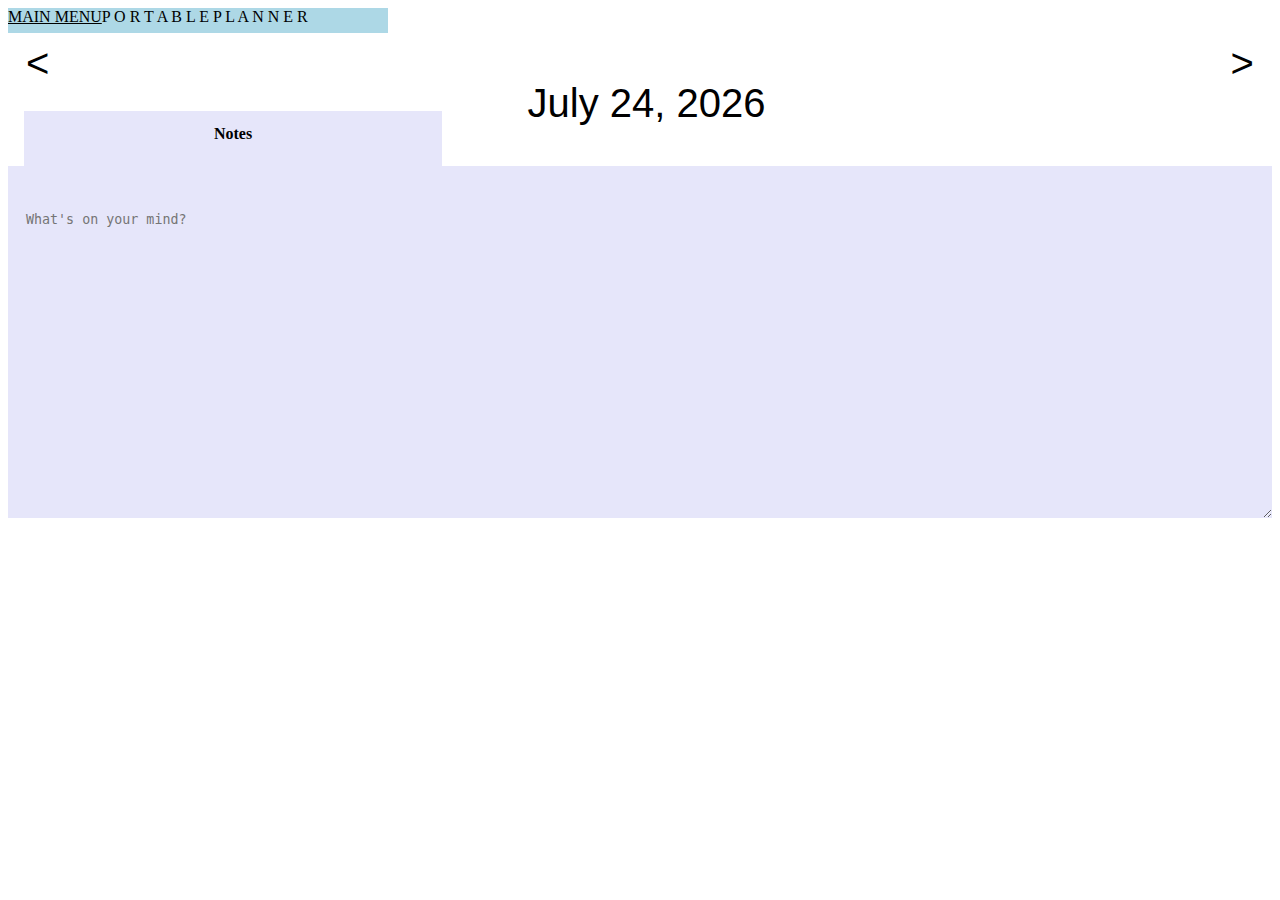
<file: notes.html>
<!DOCTYPE html>
<html lang="en">
<head>
    <meta charset="UTF-8">
    <meta http-equiv="X-UA-Compatible" content="IE=edge">
    <meta name="viewport" content="width=device-width, initial-scale=1.0">
    <link href="https://cdn.jsdelivr.net/npm/bootstrap@5.0.2/dist/css/bootstrap.min.css" rel="stylesheet" integrity="sha384-EVSTQN3/azprG1Anm3QDgpJLIm9Nao0Yz1ztcQTwFspd3yD65VohhpuuCOmLASjC" crossorigin="anonymous">
    <link href="style.css" rel="stylesheet">
    <script src="script.js"></script>
    <script src="confetti.js"></script>
    <!-- <script src="calendar.js"></script> -->
    <title>Portable Planner</title>
</head>
<body>
  <div class="container-lg" id="title">
    <a id="main-menu" href="welcome.html">MAIN MENU</a>
        P O R T A B L E P L A N N E R
      </div>
      <div class="calendar">
        <div class="flex-container">
                <span onclick="previous()" class="arrow" id="prevDate"> < </span>
                <p class="none" id="date"></p>
                <span onclick="next()" class="arrow" id="nextDate"> > </span>
        </div>
      </div>

      <div class="col" id="n">
        <div class="sec-title">
            <b>Notes</b>
          </div>
        <br>
        <textarea id="freeform" name="freeform" rows="20" cols="175" placeholder="What's on your mind?"></textarea>
        <br>
      </div>
    </div>
  </div>
</body>
<script src="calendar.js"></script>
<!-- <script src="notification.js"></script> -->
</html>
</file>
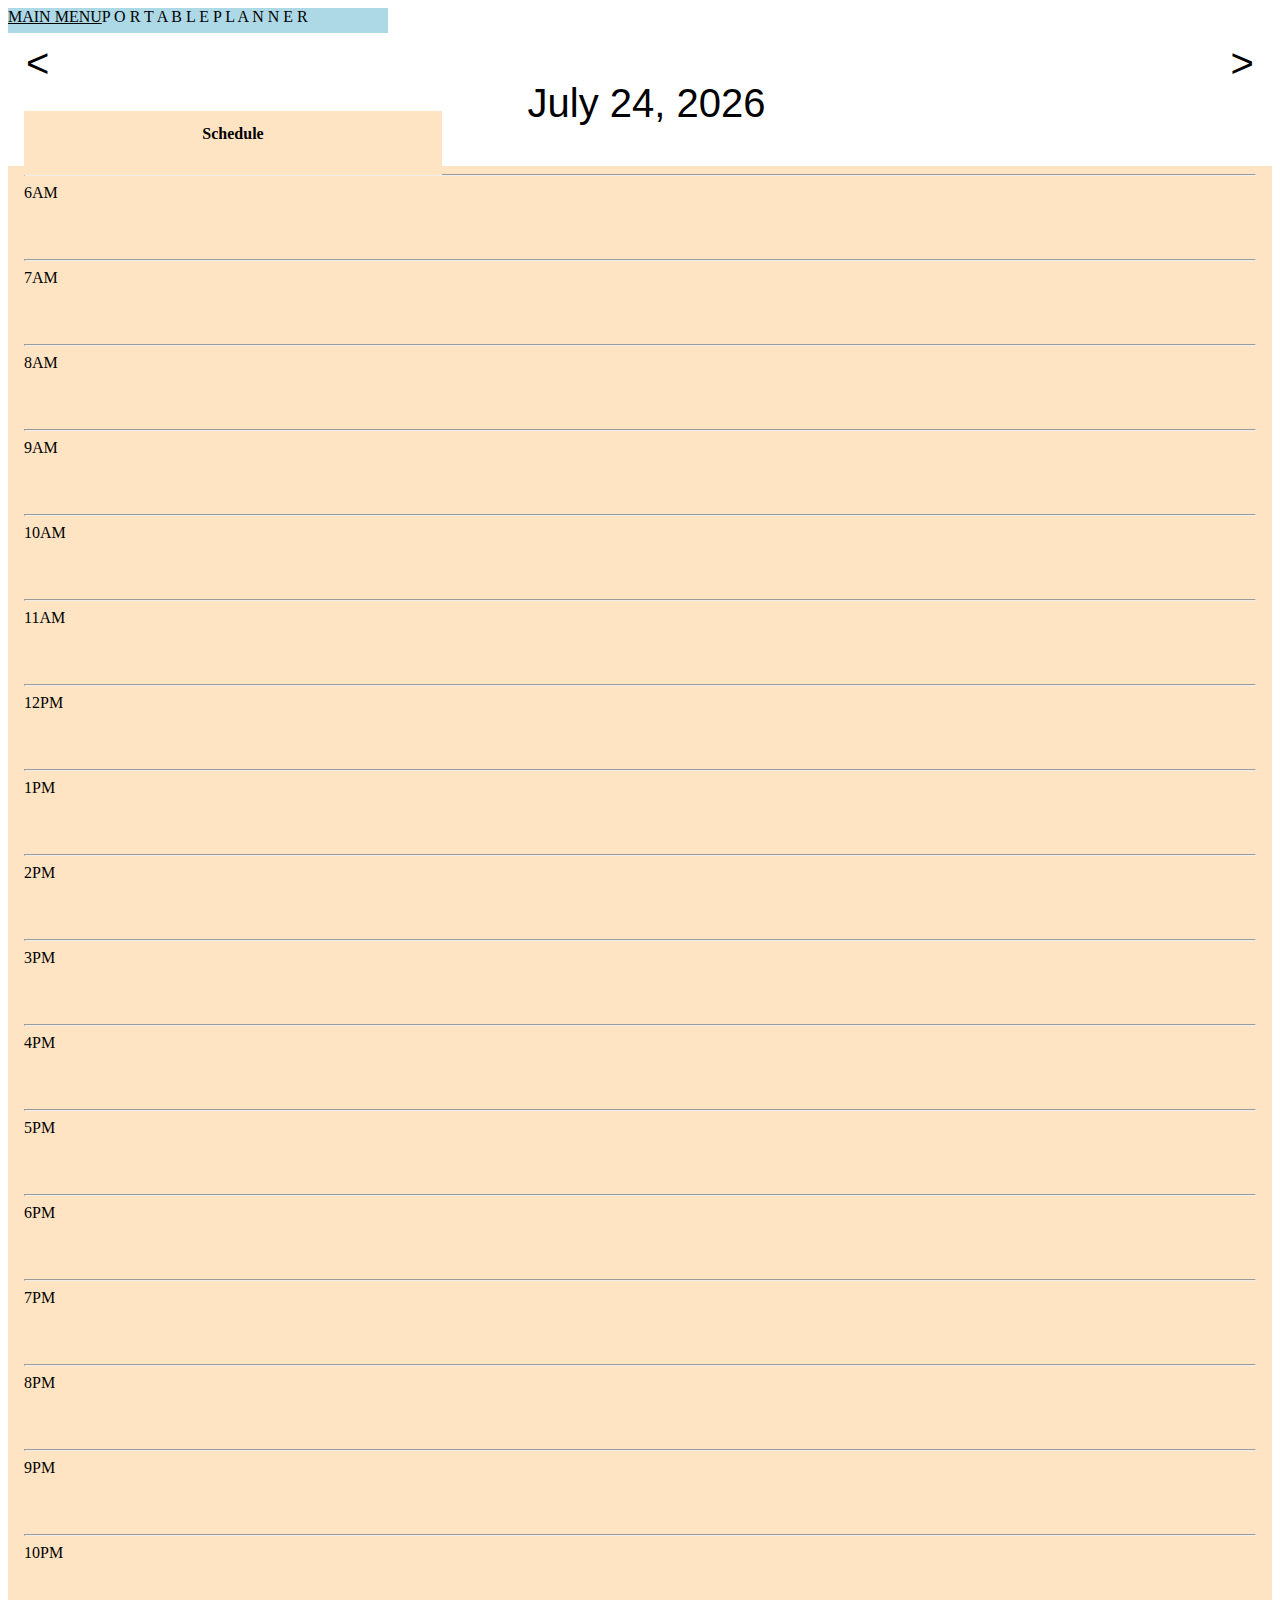
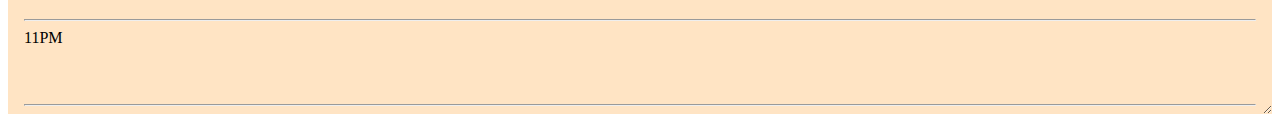
<file: schedule.html>
<!DOCTYPE html>
<html lang="en">
<head>
    <meta charset="UTF-8">
    <meta http-equiv="X-UA-Compatible" content="IE=edge">
    <meta name="viewport" content="width=device-width, initial-scale=1.0">
    <link href="https://cdn.jsdelivr.net/npm/bootstrap@5.0.2/dist/css/bootstrap.min.css" rel="stylesheet" integrity="sha384-EVSTQN3/azprG1Anm3QDgpJLIm9Nao0Yz1ztcQTwFspd3yD65VohhpuuCOmLASjC" crossorigin="anonymous">
    <link href="style.css" rel="stylesheet">
    <script src="script.js"></script>
    <script src="confetti.js"></script>
    <!-- <script src="calendar.js"></script> -->
    <title>Portable Planner</title>
</head>
<body>
    <div class="container-lg" id="title">
        <a id="main-menu" href="welcome.html">MAIN MENU</a>
        P O R T A B L E P L A N N E R
      </div>
      <div class="calendar">
        <div class="flex-container">
                <span onclick="previous()" class="arrow" id="prevDate"> < </span>
                <p class="none" id="date"></p>
                <span onclick="next()" class="arrow" id="nextDate"> > </span>
        </div>
      </div>
      <div class="container">
        <div class="row">
          <div class="col" id="s">
            <div class="sec-title">
                <b>Schedule</b>
            </div>
            <hr>
            <div class="time" id="six.a">
                6AM
                <textarea class="scheduling" id="freeform" name="freeform" rows="1" cols="165" ></textarea>
            </div>
            <hr>
            <div class="time" id="seven.a">
                7AM
                <textarea class="scheduling" id="freeform" name="freeform" rows="1" cols="165" ></textarea>
            </div>
            <hr>
            <div class="time" id="eight.a">
                8AM
                <textarea class="scheduling" id="freeform" name="freeform" rows="1" cols="165" ></textarea>
            </div>
            <hr>
            <div class="time" id="nine.a">
                9AM
                <textarea class="scheduling" id="freeform" name="freeform" rows="1" cols="165" ></textarea>
            </div>
            <hr>
            <div class="time" id="ten.a">
                10AM
                <textarea class="scheduling" id="freeform" name="freeform" rows="1" cols="164" ></textarea>
            </div>
            <hr>
            <div class="time" id="eleven.a">
                11AM
                <textarea class="scheduling" id="freeform" name="freeform" rows="1" cols="164" ></textarea>
            </div>
            <hr>
            <div class="time" id="twelve.p">
                12PM
                <textarea class="scheduling" id="freeform" name="freeform" rows="1" cols="164" ></textarea>
            </div>
            <hr>
            <div class="time" id="one.p">
                1PM
                <textarea class="scheduling" id="freeform" name="freeform" rows="1" cols="165" ></textarea>
            </div>
            <hr>
            <div class="time" id="two.p">
                2PM
                <textarea class="scheduling" id="freeform" name="freeform" rows="1" cols="165" ></textarea>
            </div>
            <hr>
            <div class="time" id="three.p">
                3PM
                <textarea class="scheduling" id="freeform" name="freeform" rows="1" cols="165" ></textarea>
            </div>
            <hr>
            <div class="time" id="four.p">
                4PM
                <textarea class="scheduling" id="freeform" name="freeform" rows="1" cols="165" ></textarea>
            </div>
            <hr>
            <div class="time" id="five.p">
                5PM
                <textarea class="scheduling" id="freeform" name="freeform" rows="1" cols="165" ></textarea>
            </div>
            <hr>
            <div class="time" id="six.p">
                6PM
                <textarea class="scheduling" id="freeform" name="freeform" rows="1" cols="165" ></textarea>
            </div>
            <hr>
            <div class="time" id="seven.p">
                7PM
                <textarea class="scheduling" id="freeform" name="freeform" rows="1" cols="165" ></textarea>
            </div>
            <hr>
            <div class="time" id="eight.p">
                8PM
                <textarea class="scheduling" id="freeform" name="freeform" rows="1" cols="165" ></textarea>
            </div>
            <hr>
            <div class="time" id="nine.p">
                9PM
                <textarea class="scheduling" id="freeform" name="freeform" rows="1" cols="165" ></textarea>
            </div>
            <hr>
            <div class="time" id="ten.p">
                10PM
                <textarea class="scheduling" id="freeform" name="freeform" rows="1" cols="164" ></textarea>
            </div>
            <hr>
            <div class="time" id="eleven.p">
                11PM
                <textarea class="scheduling" id="freeform" name="freeform" rows="1" cols="164" ></textarea>
            </div>
            <hr>
          </div>
        </body>
        <script src="calendar.js"></script>
        <!-- <script src="notification.js"></script> -->
        </html>
</file>
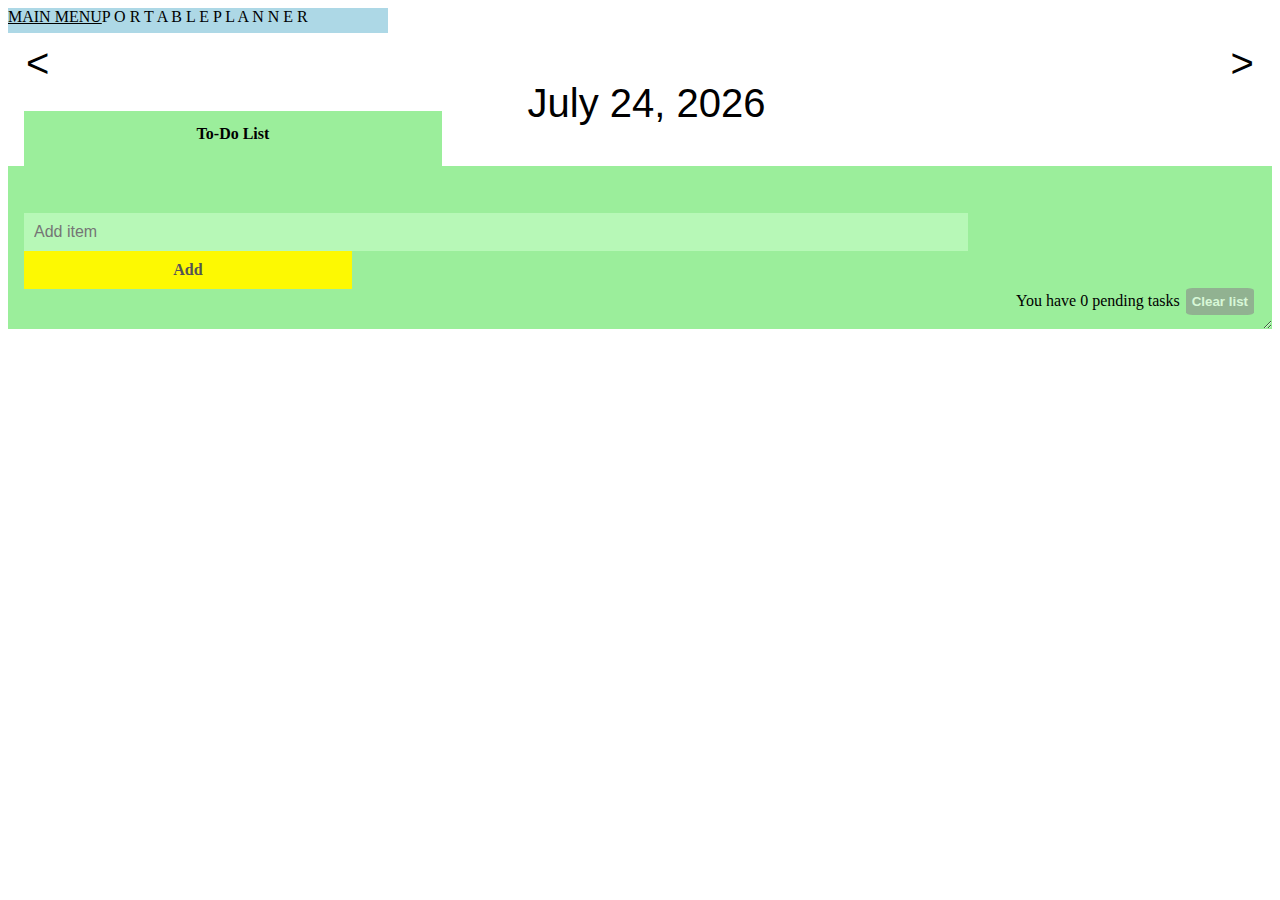
<file: todo.html>
<!DOCTYPE html>
<html lang="en">

<head>
    <meta charset="UTF-8">
    <meta http-equiv="X-UA-Compatible" content="IE=edge">
    <meta name="viewport" content="width=device-width, initial-scale=1.0">
    <link href="https://cdn.jsdelivr.net/npm/bootstrap@5.0.2/dist/css/bootstrap.min.css" rel="stylesheet"
        integrity="sha384-EVSTQN3/azprG1Anm3QDgpJLIm9Nao0Yz1ztcQTwFspd3yD65VohhpuuCOmLASjC" crossorigin="anonymous">
    <link href="style.css" rel="stylesheet">
    <script src="confetti.js"></script>
    <!-- <script src="calendar.js"></script> -->
    <title>Portable Planner</title>
</head>

<body>
    <div class="container-lg" id="title">
        <a id="main-menu" href="welcome.html">MAIN MENU</a>
        P O R T A B L E P L A N N E R
    </div>
    <div class="calendar">
        <div class="flex-container">
            <span onclick="previous()" class="arrow" id="prevDate">
                < </span>
                    <p class="none" id="date"></p>
                    <span onclick="next()" class="arrow" id="nextDate"> > </span>
        </div>
    </div>

    <div class="col" id="t">
        <div class="sec-title">
          <b>To-Do List</b>
        </div>
      <br>
      <div class="additem">
          <input type="text" id="todo" placeholder="Add item" onkeypress="pressEnt(event)">
          <span onclick="newElement()" class="addBtn">Add</span>
      </div>
      <div class="itemlist">
          <ul class="task-box" id="list">
          </ul>
          <div class="clear-items">
              <span class="pendingText">You have <span class="pendingNum"></span> pending tasks</span>
              <button class="clearBtn">Clear list</button>
          </div>
      </div>
    </div>
</body>
<script src="script.js"></script>
<script src="calendar.js"></script>
</html>
</file>
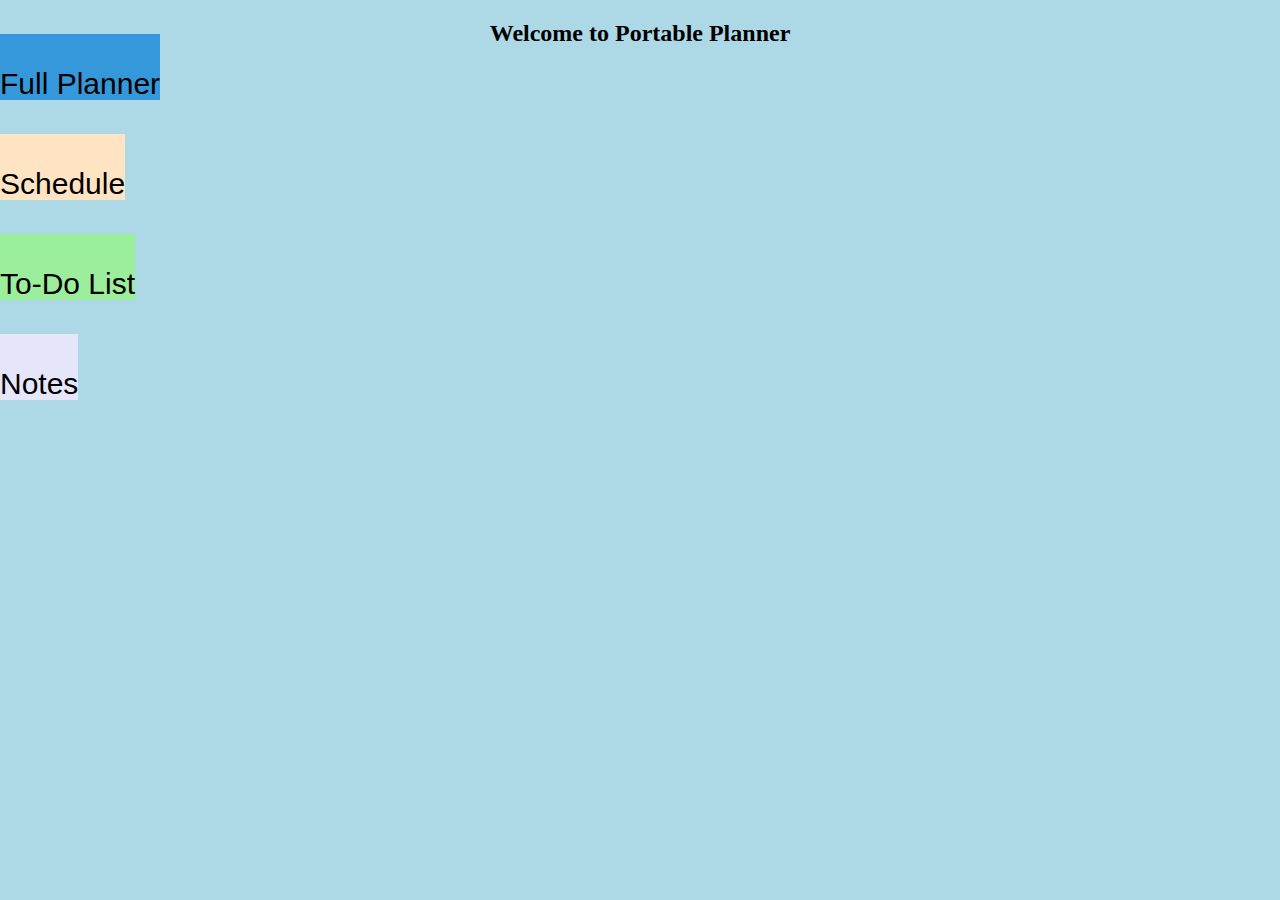
<file: welcome.html>
<!-- <!DOCTYPE html>
<html lang="en">
<head>
    <meta charset="UTF-8">
    <meta http-equiv="X-UA-Compatible" content="IE=edge">
    <meta name="viewport" content="width=device-width, initial-scale=1.0">
    <link href="style.css" rel="stylesheet">
    <script src="script.js"></script>
    <title>Portable Planner</title>
</head>
<body>
    <h1>Welcome to</h1>
</body>
</html> -->

<!DOCTYPE html>
<html>
<head>
<meta name="viewport" content="width=device-width, initial-scale=1">
<link href="https://cdn.jsdelivr.net/npm/bootstrap@5.0.2/dist/css/bootstrap.min.css" rel="stylesheet" integrity="sha384-EVSTQN3/azprG1Anm3QDgpJLIm9Nao0Yz1ztcQTwFspd3yD65VohhpuuCOmLASjC" crossorigin="anonymous">
<style>
body {
  background: lightblue;
}
.container {
  max-width: 1350px;
}

.row {
    height:100px;
    text-align:left;
}

a {
    padding-top: 33px;
    text-decoration: none;
    color: black;
    font-size: 30px;
    font-family: 'Franklin Gothic Medium', 'Arial Narrow', Arial, sans-serif;
}

.row #fullp {
    background-color: #3498db;
}

.row #sched {
    background-color: bisque;
}

.row #todo {
    background-color:  rgb(155, 238, 155);
}

#img {
  display: inline;
}

.row #note {
    background: lavender;
}
/* Center the loader */
#loader {
  position: absolute;
  left: 50%;
  top: 50%;
  z-index: 1;
  width: 120px;
  height: 120px;
  margin: -76px 0 0 -76px;
  border: 16px solid #f3f3f3;
  border-radius: 50%;
  border-top: 16px solid #3498db;
  -webkit-animation: spin 2s linear infinite;
  animation: spin 2s linear infinite;
}

@-webkit-keyframes spin {
  0% { -webkit-transform: rotate(0deg); }
  100% { -webkit-transform: rotate(360deg); }
}

@keyframes spin {
  0% { transform: rotate(0deg); }
  100% { transform: rotate(360deg); }
}

/* Add animation to "page content" */
.animate-bottom {
  position: relative;
  -webkit-animation-name: animatebottom;
  -webkit-animation-duration: 0.5s;
  animation-name: animatebottom;
  animation-duration: 0.5s
}

@-webkit-keyframes animatebottom {
  from { bottom:-100px; opacity:0 } 
  to { bottom:0px; opacity:1 }
}

@keyframes animatebottom { 
  from{ bottom:-100px; opacity:0 } 
  to{ bottom:0; opacity:1 }
}

#myDiv {
  display: none;
  text-align: center;
}

img {
  display: inline;
  white-space: nowrap;
  background-color: inherit;
}
</style>
</head>
<body onload="myFunction()" style="margin:0;">

<div id="loader"></div>

<div style="display:none;" id="myDiv" class="animate-bottom">
  <h2>Welcome to Portable Planner</h2>
  <p></p>
</div>

<div class="container">
    <div class="row">
        <a id="fullp" href="index.html">Full Planner</a>
    </div>
      <div class="row">
        <a id="sched" href="schedule.html">Schedule</a>
      </div>
      <div class="row">
        <a id="todo" href="todo.html">To-Do List</a>
        <!-- <div class="col" id="img">
          <img src="https://static.vecteezy.com/system/resources/thumbnails/012/289/532/small/to-do-list-icon-with-hand-drawn-text-checklist-task-list-transparent-background-illustration-png.png" alt="to-do list" width="100" height="80">
        </div> -->
      </div>
      <div class="row">
        <a id="note" href="notes.html">Notes</a>
      </div>
    </div>
  </div>

<script>
var myVar;

function myFunction() {
  myVar = setTimeout(showPage, 0);
}

function showPage() {
  document.getElementById("loader").style.display = "none";
  document.getElementById("myDiv").style.display = "block";
}
</script>

</body>
</html>
</file>
<file: style.css>
.container-lg{
    background-color: lightblue;
    text-align-last: center;
    height: 25px;
    max-width: 1350px;
    position:absolute;
    z-index: 3;
}

#title {
  text-align-last: center;
  padding-right: 80px;
}

#main-menu {
  /* text-align: left; */
  float: left;
  color: black;
  /* display: inline-block; */
}


.button1 {
  background: radial-gradient(#ffe4c4, #9bee9b);
}

.button2 {
  background: radial-gradient(#000000, #ffff);
}

.button3 {
  background: radial-gradient(#f00dac, #b603fd);
}

.button4 {
  background: radial-gradient(#0044ff, #05861b);
}

:root,
    :root.light {
    --bg-color: #fff;
    --text-color: #123;
    }
    :root.dark {
    --bg-color: #121212;
    --text-color: #696d7d;
    }
    :root.blue {
    --bg-color: #05396B;
    --text-color: #E7F1FE;
    }
    :root.pink {
    --bg-color: #ffcad4;
    --text-color: #e75480;
    }
    :root.space {
    --bg-color: #000;
    --text-color: #f2bd16;
    --bg-url: url(//space);
    --font-family: 'Press Start 2P', cursive;
    }
    :root.nyan {
    --bg-color: #013367;
    --text-color: #fff;
    --bg-url: url(//nyan);
    --font-family: 'Comic Neue', cursive;
    }

select {
  padding: 0.25rem 0.75rem;
  font-size: 1.25rem;
  font-family: inherit;
  background-color: var(--bg-color);
  color: var(--text-color);
  border-radius: 0.25rem;
  }


/* body {
    margin: 0;
    background-color: var(--bg-color);
    background-image: var(--bg-url);
    color: var(--text-color);
    font-family: var(--font-family, "Open Sans", sans-serif);
    } */
    
/* .dot {
  height: 17px;
  width: 17px;
  background: radial-gradient(#ffe4c4, #9bee9b);
  border-radius: 50%;
  display: inline-block;
  border-color: black;
  border-width: 10px;
} */

.col{
  overflow: auto;
  resize: horizontal;
  flex-grow: 1;
  background: #ffd166;
}

.container {
  max-width: 1350px;
}

.row{
    height:50px;
}

.flex-container {
  display:flex;
}

.calendar{
  padding-top: 20px;
  font-size: 40px;
  font-family: 'Franklin Gothic Medium', 'Arial Narrow', Arial, sans-serif;
}

.flex-container:has(.January) {
  background-image: url("https://www.history.com/.image/t_share/MTY1MTk4ODk4MjU4NzgxNzY5/july-4-fireworks-gettyimages-530944604.jpg");
  color: white;
}

.flex-container:has(.February) {
  background-image: url("https://www.winni.in/celebrate-relations/wp-content/uploads/2018/01/Valentines-Day-Hearts-Credit-iStock-455773449.jpg");
  color: black;
}

.flex-container:has(.March) {
  background-image: url("https://image.shutterstock.com/image-vector/happy-st-patricks-day-horizontal-260nw-2131261879.jpg");
  color: white;
}

.flex-container:has(.April) {
  background-image: url("https://www.rd.com/wp-content/uploads/2020/04/easter-eggs-GettyImages-1297753369.jpg?fit=700,1024");
  color: black;
}

.flex-container:has(.May) {
  background-image: url("https://img.freepik.com/premium-photo/bright-floral-banner-colorful-flowers-white-background-as-backdrop-texture-spring-summer-wallpaper-your-design-top-view-flat-lay_75163-3275.jpg");
  background-size: cover;
  color: black;
}

.flex-container:has(.June) {
  background-image: url("https://png.pngtree.com/thumb_back/fh260/background/20190222/ourmid/pngtree-fresh-cartoon-beach-sand-summer-background-design-backgroundbeach-backgroundwedding-backgroundwedding-image_54112.jpg");
  background-size: cover;
  color: black;
}

.flex-container:has(.July) {
  background-image: url("https://media.istockphoto.com/id/1316746082/vector/barbecue-party-in-the-backyard-with-fence.jpg?s=612x612&w=0&k=20&c=Ou2vl9mEl9XaWwfU93sF6sFrOpkZp80CLU4qCqr5hNg=");
  color: black;
}

.flex-container:has(.August) {
  background-image: url("https://img.freepik.com/free-vector/banner-with-aqua-park-with-swimming-pool-water-slides-palms_107791-6059.jpg?auto=format&h=200");
  color: black;
}

.flex-container:has(.September) {
  background-image: url("https://t4.ftcdn.net/jpg/00/92/07/89/360_F_92078974_eMXMiXtDX7KSmN6UcfBB5N1c7O14SZRw.jpg");
  color: black;
}

.flex-container:has(.October) {
  background-image: url("https://media.istockphoto.com/vectors/seamless-pattern-with-funny-silhouettes-of-pumpkins-vector-vector-id1039573390?k=20&m=1039573390&s=612x612&w=0&h=82bDog5OfWSTaxZNELbSlyh8vjn7ii8itj4N3AMFRas=");
  color: black;
}

.flex-container:has(.November) {
  background-image: url("https://t3.ftcdn.net/jpg/04/40/03/38/360_F_440033879_EycRk7KSlYsNk6wdtvrqk3nRgMhIkWFp.jpg");
  color: white;
}

.flex-container:has(.December) {
  background-image: url("https://i.pinimg.com/736x/cf/85/fe/cf85fef9c4d5a6bb8a7a528b7ef5fead--twitter-backgrounds-twitter-headers.jpg");
  color: black;
}


.arrow {
  padding-top: 13px;
}

.arrow:hover {
  cursor:pointer;
  background-color: #bbb;
  opacity: 70%;
}

#prevDate {
  width: 5%;
  text-align: center;
}

#nextDate {
  width: 5%;
  text-align: center;
}

#date {
  text-align: center;
  width: 95%;
}

#s .sec-title {
  position: absolute;
  top: 111px;
  z-index: 2;
  background: #ffe4c4;
  width: 418px;
  height: 50px;
  text-align: center;
  padding-top: 14px;
}

#t .sec-title {
  position:absolute;
  top: 111px;
  z-index: 2;
  background: #9bee9b;
  width: 418px;
  height: 50px;
  text-align: center;
  padding-top: 14px;
}

#n .sec-title {
  position:absolute;
  top: 111px;
  z-index: 2;
  background: lavender;
  width: 418px;
  height: 50px;
  text-align: center;
  padding-top: 14px;
}

#s{
  padding: 0 16px;
  background-color: bisque;
  overflow: auto;
  resize: horizontal;
  flex-grow: 1;
  z-index: 10;
}

.scheduling{
  padding-left: 30px;
  padding-top: 18px;
}
#t{
    padding: 0 16px;
    background-color: rgb(155, 238, 155);
    overflow: auto;
    resize: horizontal;
    flex-grow: 1;
}

.pendingText {
  height: 20px;
  /* text-align: left; */
  /* font-weight: bold; */
  color: black;
}

.clear-items {
  text-align: right;
}

.task-box {
  padding-left: 0px;
}

input[type="checkbox"]:checked + p {
  text-decoration: line-through;
}

p{
  padding-top: 13px;
  padding-left: 13px;
}

.task label {
  display:flex;
}

ul li {
    cursor: pointer;
    position: relative;
    z-index: 1;
    padding: 10px 0px 0px 8px;
    background: transparent;
    font-size: 18px;
    transition: 0.2s;
    list-style: none;
}

ul li:hover {
  background: rgb(140, 214, 140);
}

.itemlist{
  padding-top: 45px;
}
#todo{
  background-color: rgb(183, 248, 183);
  width: 75%;
}

.additem{
  padding-top: 29px;
}

input {
  margin: 0;
  border: none;
  border-radius: 0;
  padding: 10px;
  float: left;
  font-size: 16px;
  border: none;
  outline: none;
}

.addBtn {
  padding: 10px;
  width: 25%;
  background: #fdf902;
  color: rgb(85, 85, 85);
  font-weight: bold;
  float: left;
  text-align: center;
  font-size: 16px;
  cursor: pointer;
  transition: 0.3s;
  border-radius: 0;
}

.addBtn:hover {
  background-color: #bbb;
}

.close {
  position: absolute;
  right: 0;
  top: 0;
  padding: 29px 12px 10px 12px;
}

.close:hover {
  background-color: #f44336;
  color: white;
}

.clearBtn {
  border: none;
  background-color: rgb(139, 139, 139);
  color: white;
  font-weight: bold;
  padding: 6px;
  display: inline-block;
  margin: 14px 2px;
  border-radius: 10%;
  opacity: 0.6;
  pointer-events: none;
}

.clear-items button.active{
  opacity: 1;
  pointer-events: auto;
}

#n{
    padding: 0 16px;
    background-color:lavender;
    overflow: auto;
    resize: horizontal;
    flex-grow: 1;
}

#freeform{
    background-color: transparent;
    border: none;
    outline: none;
    padding-top: 28px;
}
</file>
